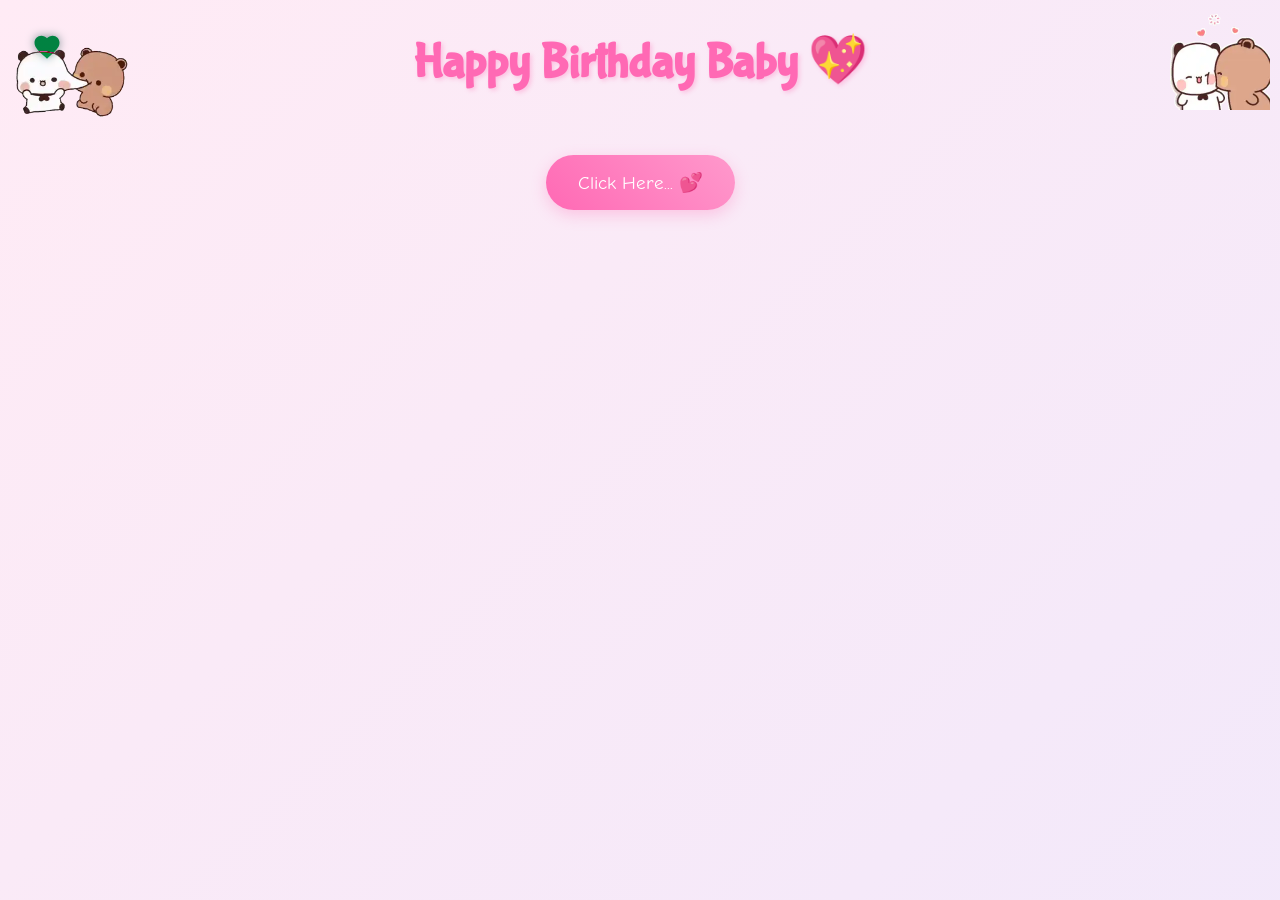
<file: cause.html>
<!DOCTYPE html>
<html lang="en">
<head>
    <meta charset="UTF-8">
    <meta name="viewport" content="width=device-width, initial-scale=1.0" content="noindex">
    <title>Why You're My girl 💖</title>
    <script src="https://cdnjs.cloudflare.com/ajax/libs/gsap/3.12.2/gsap.min.js"></script>
    <link rel="stylesheet" href="cause.css">
    <style>
       
    </style>
</head>
<body>
    <div class="custom-cursor">
        <svg viewBox="0 0 24 24">
            <path fill="#ff69b4" d="M12 21.35l-1.45-1.32C5.4 15.36 2 12.28 2 8.5 2 5.42 4.42 3 7.5 3c1.74 0 3.41.81 4.5 2.09C13.09 3.81 14.76 3 16.5 3 19.58 3 22 5.42 22 8.5c0 3.78-3.4 6.86-8.55 11.54L12 21.35z"/>
        </svg>
    </div>
    <audio id="lovelovesong" src="ro.mp3" type="audio/mpeg"> </audio>
    <img src="a.webp" class="giftop">
    <img src="c.webp" class="giftoop">  
    <div class="container">
        <h1>Happy Birthday Baby 💖</h1>
        
        <div id="reasons-container"></div>
        
        <button class="shuffle-button">Click Here... 💕</button>
        <div class="reason-counter"></div>

        <div class="ending-section">
            <div class="teddy-hug">
                
            </div>
            <div class="ending-text">You're the BESTEST ! 💖</div>
        </div>
    </div>

    <script src="cause.js">
       
    </script>
</body>
</html>
</file>
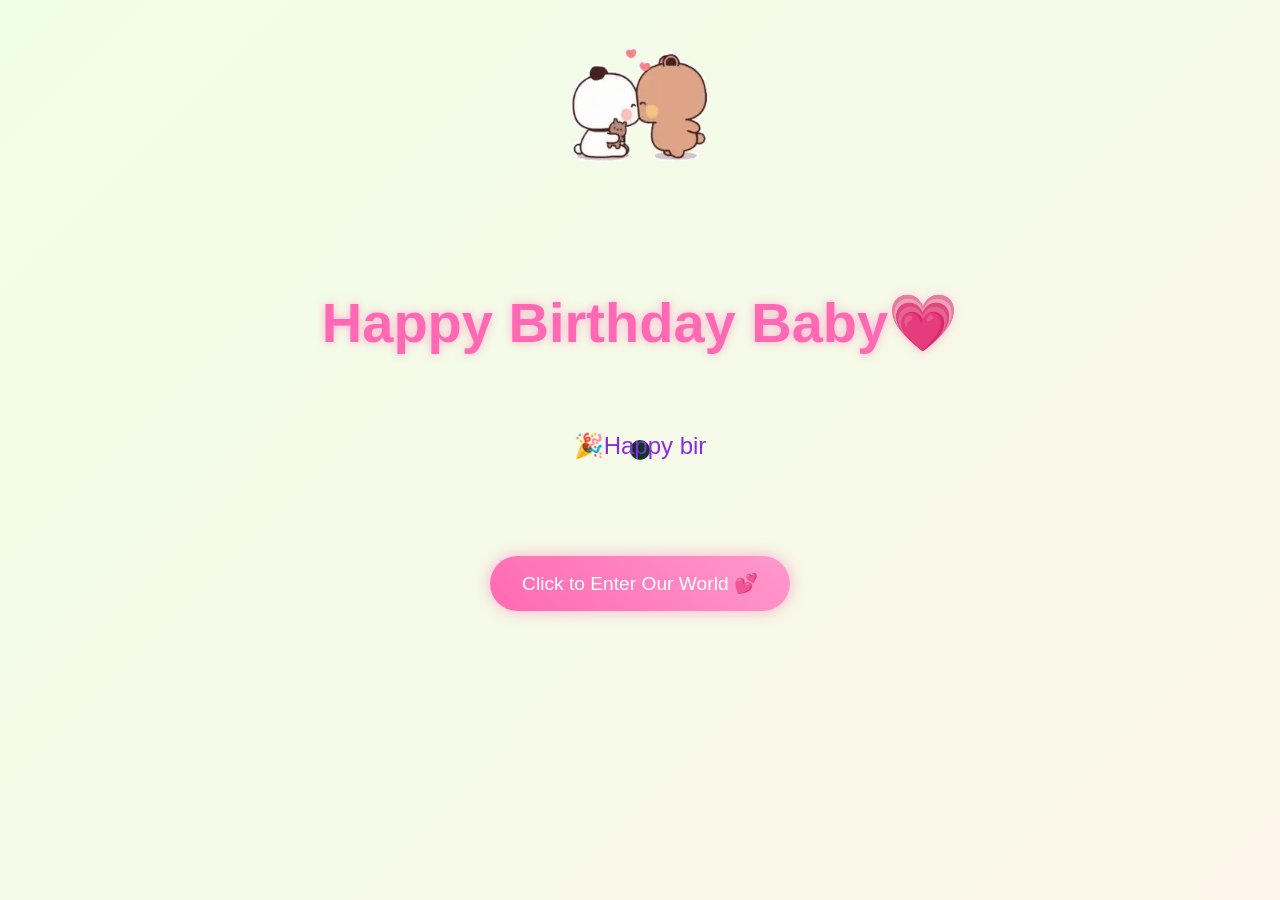
<file: test.html>
<!DOCTYPE html>
<html lang="en">
<head>
    <meta charset="UTF-8">
    <meta name="viewport" content="width=device-width, initial-scale=1.0" content="noindex">
    <title>Happy Birthday</title>
    <script src="https://cdnjs.cloudflare.com/ajax/libs/gsap/3.12.2/gsap.min.js"></script>
    <link rel="stylesheet" href="test.css">
    
</head>
<body>
    <div class="cursor"></div>
    <audio id="Song" src="happybirthday.mp3" type="audio/mpeg"></audio>
    <img src="b.webp" class="gif" alt="WEPG">
    <div class="container">
        <h1>Happy Birthday Baby💗</h1>
        <div class="greeting"></div>
        <button class="cta-button">Click to Enter Our World 💕</button>
    </div>

    <script src="test.js">
        
    </script>
</body>
</html>
</file>
<file: cause.css>
@import url('https://fonts.googleapis.com/css2?family=Bubblegum+Sans&family=Comic+Neue:wght@700&family=Quicksand:wght@500&display=swap');

* {
    margin: 0;
    padding: 0;
    box-sizing: border-box;
    cursor: none;
}

body {
    min-height: 100vh;
    background: linear-gradient(-45deg, #ffe6e6, #e6e6ff, #ffebf5);
    background-size: 400% 400%;
    animation: gradientBG 15s ease infinite;
    font-family: 'Quicksand', sans-serif;
    overflow-x: hidden;
    padding: 2rem;
}

.custom-cursor {
    width: 30px;
    height: 30px;
    position: fixed;
    pointer-events: none;
    z-index: 9999;
    mix-blend-mode: difference;
    transition: transform 0.1s;
}

.custom-cursor svg {
    width: 100%;
    height: 100%;
    filter: drop-shadow(0 0 5px rgba(255, 182, 193, 0.5));
}

.container {
    max-width: 1200px;
    margin: 0 auto;
    text-align: center;
    position: relative;
    z-index: 1;
}

h1 {
    font-family: 'Bubblegum Sans', cursive;
    font-size: 3rem;
    color: #ff69b4;
    text-shadow: 2px 2px 4px rgba(255, 105, 180, 0.3);
    margin-bottom: 2rem;
    animation: bounce 1s ease infinite;
}

.reason-card {
    background: rgba(255, 255, 255, 0.9);
    border-radius: 20px;
    padding: 2rem;
    margin: 1.5rem;
    box-shadow: 0 5px 15px rgba(0, 0, 0, 0.1);
    transition: transform 0.3s, box-shadow 0.3s;
    cursor: pointer;
    position: relative;
    overflow: hidden;
}

.reason-card:hover {
    transform: translateY(-5px);
    box-shadow: 0 8px 25px rgba(255, 105, 180, 0.2);
}

.reason-text {
    font-size: 1.2rem;
    margin-bottom: 1rem;
    position: relative;
    z-index: 2;
}

.gif-overlay {
    position: absolute;
    top: 0;
    left: 0;
    width: 100%;
    height: 100%;
    background: rgba(255, 255, 255, 0.95);
    display: flex;
    align-items: center;
    justify-content: center;
    opacity: 0;
    transition: opacity 0.3s;
    z-index: 1;
}

.reason-card:hover .gif-overlay {
    opacity: 1;
}

.shuffle-button {
    background: linear-gradient(45deg, #ff69b4, #ff99cc);
    border: none;
    border-radius: 50px;
    padding: 1rem 2rem;
    font-size: 1.2rem;
    color: white;
    margin: 2rem 0;
    cursor: pointer;
    transition: transform 0.3s;
    font-family: 'Comic Neue', cursive;
    box-shadow: 0 5px 15px rgba(255, 105, 180, 0.3);
}

.shuffle-button:hover {
    transform: scale(1.1);
}

.floating {
    position: fixed;
    pointer-events: none;
    animation: float 3s ease-in-out infinite;
}

.ending-section {
    margin-top: 4rem;
    padding: 2rem;
    text-align: center;
}

.ending-text {
    font-family: 'Bubblegum Sans', cursive;
    font-size: 2rem;
    color: #ff69b4;
    margin-bottom: 2rem;
    opacity: 0;
    transform: translateY(20px);
}

.teddy-hug {
    width: 200px;
    margin: 0 auto;
    transform: scale(0);
}

@keyframes gradientBG {
    0% { background-position: 0% 50%; }
    50% { background-position: 100% 50%; }
    100% { background-position: 0% 50%; }
}

@keyframes float {
    0%, 100% { transform: translateY(0); }
    50% { transform: translateY(-20px); }
}

@keyframes bounce {
    0%, 100% { transform: translateY(0); }
    50% { transform: translateY(-10px); }
}

@media (max-width: 768px) {
    h1 { font-size: 2rem; }
    .reason-card { margin: 1rem; }
    .reason-text { font-size: 1rem; }
}
.shuffle-button {
    background: linear-gradient(45deg, #ff69b4, #ff99cc);
    border: none;
    border-radius: 50px;
    padding: 1rem 2rem;
    font-size: 1.2rem;
    color: white;
    margin: 2rem 0;
    cursor: pointer;
    transition: all 0.3s;
    font-family: 'Comic Neue', cursive;
    box-shadow: 0 5px 15px rgba(255, 105, 180, 0.3);
}

.shuffle-button.story-mode {
    background: linear-gradient(45deg, #9b6dff, #ff6dc7);
    transform: scale(1.1);
}

.shuffle-button:hover {
    transform: scale(1.1);
}

.shuffle-button.story-mode:hover {
    transform: scale(1.2);
}

.reason-counter {
    font-size: 0.9rem;
    color: #ff69b4;
    margin-top: 1rem;
    opacity: 0.7;
}

.giftop {
    position:fixed;
    top: 10px;
    right: 10px;
    width :100px;
}
.giftoop {
    position:fixed;
    top: 20px;
    left: 10px;
    width :120px;
}
</file>
<file: test.css>
* {
    margin: 0;
    padding: 0;
    box-sizing: border-box;
    cursor: none;
}

body {
    min-height: 100vh;
    display: flex;
    flex-direction: column;
    align-items: center;
    justify-content: center;
    background: linear-gradient(-45deg, #fee9f7, #e8f5fe, #fef2e8, #f0ffe8);
    background-size: 400% 400%;
    animation: gradientBG 15s ease infinite;
    font-family: 'Arial Rounded MT Bold', Arial, sans-serif;
    overflow: hidden;
    position: relative;
}

.cursor {
    width: 20px;
    height: 20px;
    background: pink;
    border-radius: 50%;
    position: fixed;
    pointer-events: none;
    mix-blend-mode: difference;
    transition: transform 0.2s;
}

.container {
    text-align: center;
    z-index: 1;
}

h1 {
    font-size: 3.5rem;
    color: #ff69b4;
    text-shadow: 0 0 10px rgba(255, 105, 180, 0.5);
    margin-bottom: 6rem;
    opacity: 0;
}

.greeting {
    font-size: 1.5rem;
    color: #8a2be2;
    margin-bottom: 6rem;
    min-height: 2em;
}

.cta-button {
    padding: 1rem 2rem;
    font-size: 1.2rem;
    background: linear-gradient(45deg, #ff69b4, #ff99cc);
    border: none;
    border-radius: 50px;
    color: white;
    cursor: pointer;
    box-shadow: 0 0 15px rgba(255, 105, 180, 0.5);
    transition: transform 0.3s, box-shadow 0.3s;
    opacity: 0;
}

.cta-button:hover {
    transform: scale(1.1);
    box-shadow: 0 0 25px rgba(255, 105, 180, 0.7);
}

.floating {
    position: absolute;
    pointer-events: none;
    opacity: 0;
}

.gif{
    position:fixed;
    top: 20px;
    width: 150px;
}

@keyframes gradientBG {
    0% { background-position: 0% 50%; }
    50% { background-position: 100% 50%; }
    100% { background-position: 0% 50%; }
}

@media (max-width: 768px) {
    h1 { font-size: 2rem; }
    .greeting { font-size: 1.2rem; }
    .cta-button { font-size: 1rem; }
}
</file>
